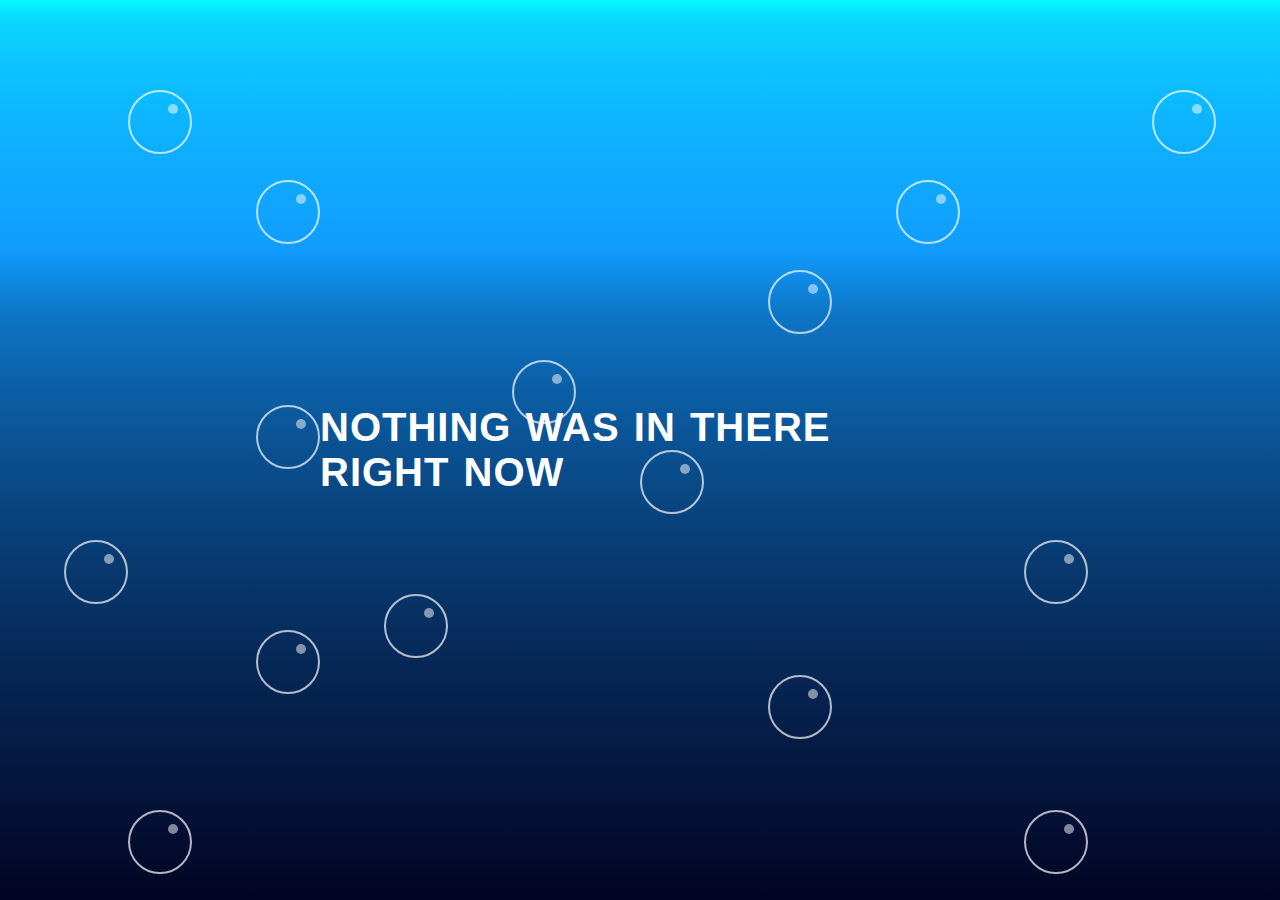
<file: szturmowyszczur.github.com/download/1.html>
<!DOCTYPE html>
<html lang="en" >
<head>
  <meta charset="UTF-8">
  <title>SzczuroweCommunity</title>
  <link rel="stylesheet" href="./style.css">

<style>

.p1 {
      font-family: "Copperplate", fantasy;
  }
.center4 {
position: absolute;
min-height: 2px;
bottom: 110;
left: 0;
}
    .button4 {
      background-color: #4CAF50; 
      border: none;
      color: white;
      padding: 15px 32px;
      text-align: center;
      text-decoration: none;
      display: inline-block;
      font-size: 16px;
    }
            
</style>
</head>

<body>
    <div class="wrapper">
      <h1>    
        Nothing was in there right now
        </h1>
      <div><span class="dot"></span></div>
      <div><span class="dot"></span></div>
      <div><span class="dot"></span></div>
      <div><span class="dot"></span></div>
      <div><span class="dot"></span></div>
      <div><span class="dot"></span></div>
      <div><span class="dot"></span></div>
      <div><span class="dot"></span></div>
      <div><span class="dot"></span></div>
      <div><span class="dot"></span></div>
      <div><span class="dot"></span></div>
      <div><span class="dot"></span></div>
      <div><span class="dot"></span></div>
      <div><span class="dot"></span></div>
      <div><span class="dot"></span></div>
    </div>









    </body>
</html>
</file>
<file: szturmowyszczur.github.com/download/style.css>
* {
  margin: 0;
  padding: 0;
}
.wrapper {
  height: 100%;
  width: 100%;
  background: linear-gradient(180deg, #04fafd, 5%, #119dff, 50%, #030423);
  position: absolute;
}
.wrapper h1 {
  top: 50%;
  left: 50%;
  transform: translate(-50%, -50%);
  position: absolute;
  font-family: sans-serif;
  letter-spacing: 1px;
  word-spacing: 2px;
  color: #fff;
  font-size: 40px;
  font-weight: 888;
  text-transform: uppercase;
}
.wrapper div {
  height: 60px;
  width: 60px;
  border: 2px solid rgba(255, 255, 255, 0.7);
  border-radius: 50px;
  position: absolute;
  top: 10%;
  left: 10%;
  animation: 4s linear infinite;
}
div .dot {
  height: 10px;
  width: 10px;
  border-radius: 50px;
  background: rgba(255, 255, 255, 0.5);
  position: absolute;
  top: 20%;
  right: 20%;
}
.wrapper div:nth-child(1) {
  top: 20%;
  left: 20%;
  animation: animate 8s linear infinite;
}
.wrapper div:nth-child(2) {
  top: 60%;
  left: 80%;
  animation: animate 10s linear infinite;
}
.wrapper div:nth-child(3) {
  top: 40%;
  left: 40%;
  animation: animate 3s linear infinite;
}
.wrapper div:nth-child(4) {
  top: 66%;
  left: 30%;
  animation: animate 7s linear infinite;
}
.wrapper div:nth-child(5) {
  top: 90%;
  left: 10%;
  animation: animate 9s linear infinite;
}
.wrapper div:nth-child(6) {
  top: 30%;
  left: 60%;
  animation: animate 5s linear infinite;
}
.wrapper div:nth-child(7) {
  top: 70%;
  left: 20%;
  animation: animate 8s linear infinite;
}
.wrapper div:nth-child(8) {
  top: 75%;
  left: 60%;
  animation: animate 10s linear infinite;
}
.wrapper div:nth-child(9) {
  top: 50%;
  left: 50%;
  animation: animate 6s linear infinite;
}
.wrapper div:nth-child(10) {
  top: 45%;
  left: 20%;
  animation: animate 10s linear infinite;
}
.wrapper div:nth-child(11) {
  top: 10%;
  left: 90%;
  animation: animate 9s linear infinite;
}
.wrapper div:nth-child(12) {
  top: 20%;
  left: 70%;
  animation: animate 7s linear infinite;
}
.wrapper div:nth-child(13) {
  top: 20%;
  left: 20%;
  animation: animate 8s linear infinite;
}
.wrapper div:nth-child(14) {
  top: 60%;
  left: 5%;
  animation: animate 6s linear infinite;
}
.wrapper div:nth-child(15) {
  top: 90%;
  left: 80%;
  animation: animate 9s linear infinite;
}
@keyframes animate {
  0% {
    transform: scale(0) translateY(0) rotate(70deg);
  }
  100% {
    transform: scale(1.3) translateY(-100px) rotate(360deg);
  }
}
</file>
